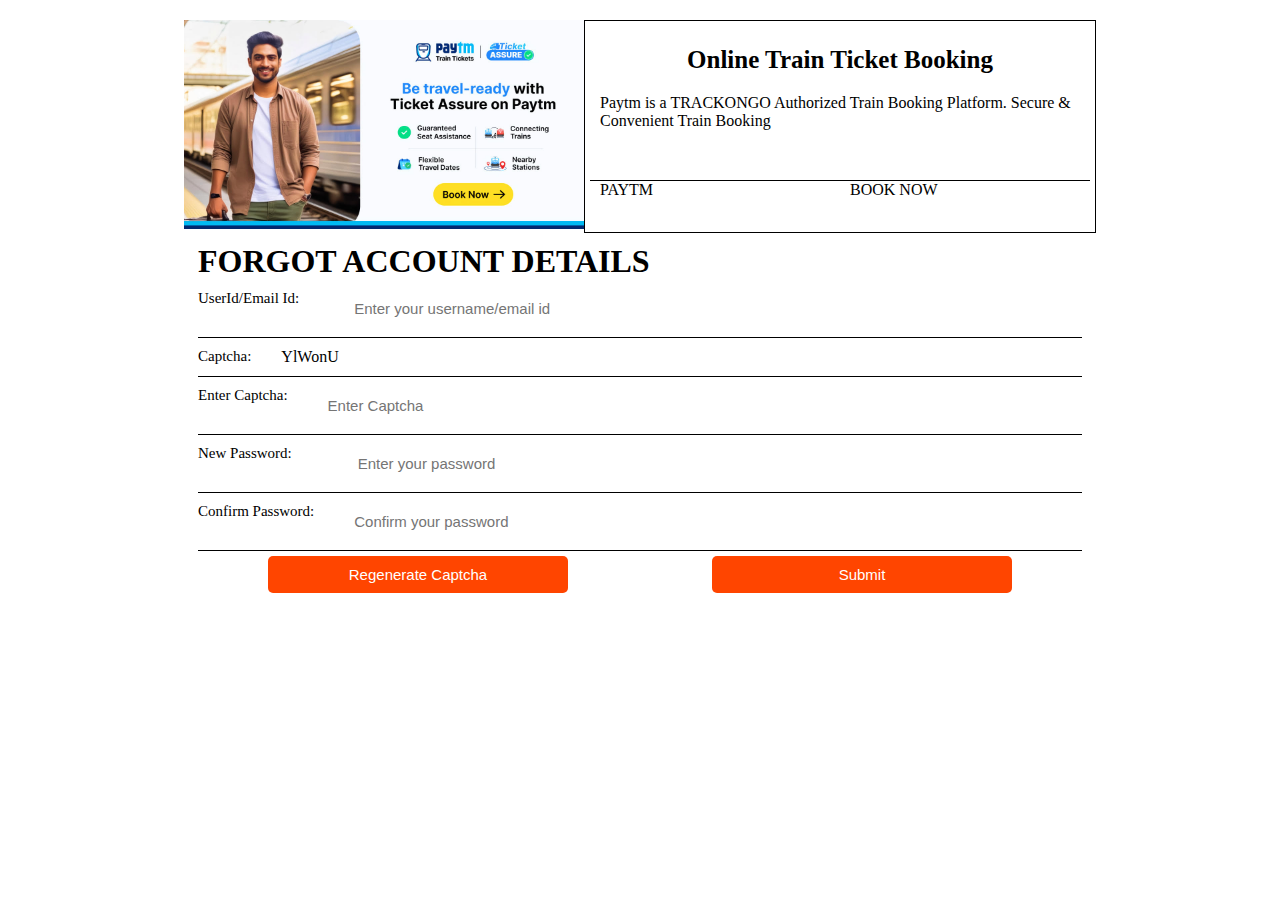
<file: forgot.html>
<!DOCTYPE html>
<html lang="en">
<head>
    <meta charset="UTF-8">
    <meta name="viewport" content="width=device-width, initial-scale=1.0">
    <title>Forgot Account Details</title>
    <link rel="stylesheet" href="css/forgot.css">
</head>
<body>
    <div class="main-div">
        <div class="first-div">
            <div class="addimg">
                <img src="image/14763004658117789537.jpeg" alt="#">
            </div>
            <div class="add2">
                <h2>Online Train Ticket Booking</h2>
                <p>Paytm is a TRACKONGO Authorized Train Booking Platform. Secure & Convenient Train Booking</p>
                <div class="add3">
                    <p>PAYTM</p>
                    <p>BOOK NOW</p>
                </div>
            </div>
        </div>
        <div class="second-div">
            <form id="forgotForm">
                <h1>FORGOT ACCOUNT DETAILS</h1>
                <div class="int1">
                    <label for="name">UserId/Email Id:</label>
                    <input type="text" placeholder="Enter your username/email id" id="name" required>
                </div>
                <p id="message"></p>
                <div class="int1">
                    <label for="generated-captcha">Captcha:</label>
                    <div id="captcha-display" class="captcha-box"></div>
                </div>
                <div class="int1">
                    <label for="captcha-input">Enter Captcha:</label>
                    <input class="y-login-form-input" type="text" name="captcha" placeholder="Enter Captcha" required id="captcha-input">
                </div>
                <div class="int1">
                    <label for="new">New Password:</label>
                    <input type="password" placeholder="Enter your password" id="new" required>
                </div>
                <div class="int1">
                    <label for="confirm">Confirm Password:</label>
                    <input type="password" placeholder="Confirm your password" id="confirm" required>
                </div>
                <input type="button" value="Regenerate Captcha" class="btn" id="regenerate-captcha">
                <input type="submit" value="Submit" class="btn">
            </form>
            
        </div>
    </div>
    <script>
        // JavaScript to generate and manage CAPTCHA
        function generateCaptcha() {
            const characters = 'ABCDEFGHIJKLMNOPQRSTUVWXYZabcdefghijklmnopqrstuvwxyz0123456789';
            let captcha = '';
            for (let i = 0; i < 6; i++) {
                captcha += characters.charAt(Math.floor(Math.random() * characters.length));
            }
            return captcha;
        }

        function setCaptcha() {
            const captchaDisplay = document.getElementById('captcha-display');
            captchaDisplay.textContent = generateCaptcha();
        }

        document.getElementById('regenerate-captcha').addEventListener('click', setCaptcha);

        // Initialize the CAPTCHA on page load
        window.onload = setCaptcha;

        // Handle form submission
        document.getElementById('forgotForm').addEventListener('submit', function(event) {
            event.preventDefault(); // Prevent page reload

            const username = document.getElementById('name').value;
            const enteredCaptcha = document.getElementById('captcha-input').value;
            const displayedCaptcha = document.getElementById('captcha-display').textContent;
            const newPassword = document.getElementById('new').value;
            const confirmPassword = document.getElementById('confirm').value;

            const storedUsername = localStorage.getItem('username');
            const message = document.getElementById('message');

            // Validate CAPTCHA
            if (enteredCaptcha !== displayedCaptcha) {
                message.textContent = 'Captcha does not match!';
                message.style.color = 'red';
                return;
            }

            // Validate username
            if (username !== storedUsername) {
                message.textContent = 'Username not found!';
                message.style.color = 'red';
                return;
            }

            // Validate password confirmation
            if (newPassword !== confirmPassword) {
                message.textContent = 'Passwords do not match!';
                message.style.color = 'red';
                return;
            }

            // Update password
            localStorage.setItem('password', newPassword);
            message.textContent = 'Password updated successfully!';
            message.style.color = 'green';
            window.location.href ='index.html'
        });
    </script>
</body>
</html>
</file>
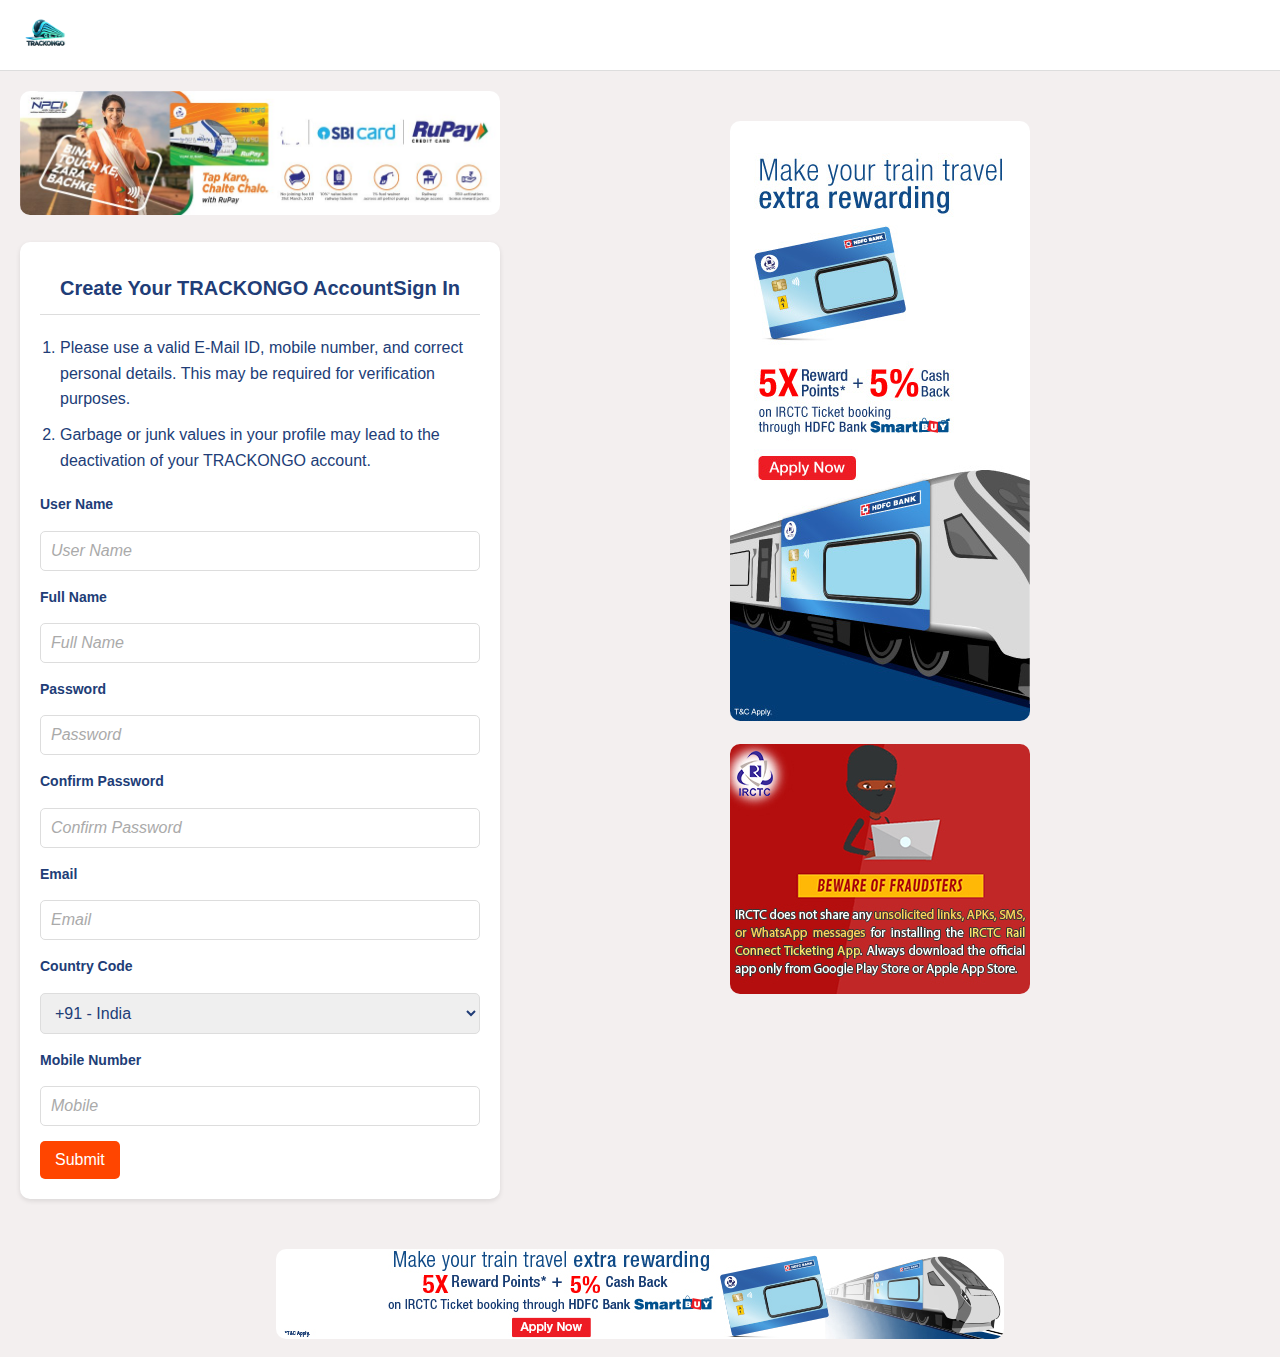
<file: reg.html>
<!DOCTYPE html>
<html lang="en">
<head>
    <meta charset="UTF-8">
    <meta name="viewport" content="width=device-width, initial-scale=1.0">
    <title>Create Your TRACKONGO Account</title>
    <link rel="stylesheet" href="css/reg.css">
    <link rel="stylesheet" href="https://fonts.googleapis.com/css2?family=Material+Symbols+Outlined">
</head>
<body>
    
    <header>
        <img src="image/logo.webp" alt="TRACKONGO Logo" width="50px">
    </header>

   
    <div class="main-div">
       
        <div class="first-div">
            <div>
                <img src="image/13327383341484186270.jpeg" alt="Welcome Image">
            </div>
            <form id="registration-form" action="index.html" >
                <header class="h2">
                    <h2>Create Your TRACKONGO Account</h2>
                    <h2><a href="#">Sign In</a></h2>
                </header>
                <div class="ol">
                    <ol>
                        <li>
                            <p>Please use a valid E-Mail ID, mobile number, and correct personal details. This may be required for verification purposes.</p>
                        </li>
                        <li>
                            <p>Garbage or junk values in your profile may lead to the deactivation of your TRACKONGO account.</p>
                        </li>
                    </ol>
                </div>
                <div class="input">
                    <label for="username">User Name</label>
                    <input type="text" id="username" name="username" placeholder="User Name" required minlength="3" maxlength="50">
                    
                    <label for="fullname">Full Name</label>
                    <input type="text" id="fullname" name="fullname" placeholder="Full Name" required pattern="[a-zA-Z\s]+" title="Only alphabets and spaces are allowed.">
                    
                    <label for="password">Password</label>
                    <input type="password" id="password" name="password" placeholder="Password" required minlength="8" 
                    pattern="^(?=.*[a-z])(?=.*[A-Z])(?=.*\d)(?=.*[@$!%*?&])[A-Za-z\d@$!%*?&]{8,}$" title="Password must contain at least one lowercase letter, one uppercase letter, one number, and one special character.">

                    <label for="confirm-password">Confirm Password</label>
                    <input type="password" id="confirm-password" name="confirm-password" placeholder="Confirm Password" required minlength="8">
                    
                    <label for="email">Email</label>
                    <input type="email" id="email" name="email" placeholder="Email" required>
                    
                    <label for="country-code">Country Code</label>
                    <select name="country-code" id="country-code" required>
                        <option value="+91">+91 - India</option>
                        <option value="+93">+93 - Afghanistan</option>
                        <option value="+1">+1 - Anguilla</option>
                        <option value="+61">+61 - Australia</option>
                        <option value="+599">+599 - BES Islands</option>
                        <option value="+43">+43 - Austria</option>
                        <option value="+973">+973 - Bahrain</option>
                    </select>
                    
                    <label for="mobile">Mobile Number</label>
                    <input type="tel" id="mobile" name="mobile" placeholder="Mobile" required pattern="^\d{10}$" title="Enter a valid 10-digit mobile number.">
                    
                    <div class="btns1">
                        <button type="submit" class="btns">Submit</button>
                        
                    </div>
                </div>
            </form>
            
        </div>

       
        <div class="second-div">
            <aside>
                <img src="image/2453403193350464171.jpeg" alt="Promotional Image">
                <div>
                    <img src="image/GPT_NWEB_REGISTRATION_RIGHT2.jpeg" alt="Secondary Promotional Image">
                </div>
            </aside>
        </div>
    </div>

   
    <footer class="fooder">
        <img src="image/14219923453585297887.jpeg" alt="Footer Image">
    </footer>

    <script>
        document.getElementById("registration-form").addEventListener("submit", function(e) {
            // Get form fields
            const password = document.getElementById("password").value;
            const confirmPassword = document.getElementById("confirm-password").value;
            const email = document.getElementById("email").value;
            const mobile = document.getElementById("mobile").value;
            
            // Password and Confirm Password validation
            if (password !== confirmPassword) {
                alert("Passwords do not match!");
                e.preventDefault(); // Prevent form submission
                return;
            }

            // Validate Password (Checking password strength)
            const passwordRegex = /^(?=.*[a-z])(?=.*[A-Z])(?=.*\d)(?=.*[@$!%*?&])[A-Za-z\d@$!%*?&]{8,}$/;
            if (!passwordRegex.test(password)) {
                alert("Password must contain at least one lowercase letter, one uppercase letter, one number, and one special character.");
                e.preventDefault();
                return;
            }

            // Validate Mobile Number (10 digits only)
            const mobileRegex = /^\d{10}$/;
            if (!mobileRegex.test(mobile)) {
                alert("Please enter a valid 10-digit mobile number.");
                e.preventDefault();
                return;
            }

            // Validate Email format
            const emailRegex = /^[a-zA-Z0-9._-]+@[a-zA-Z0-9.-]+\.[a-zA-Z]{2,6}$/;
            if (!emailRegex.test(email)) {
                alert("Please enter a valid email address.");
                e.preventDefault();
                return;
            }

            // If everything is valid, redirect to the main page
            alert("Registration successful! Redirecting to the main page.");
            window.location.href = "index.html"; // Redirect to the main page (you can change the URL as needed)
        });
    </script>
    <script src="js/r.js"></script>
</body>
</html>
</file>
<file: css/forgot.css>
*{
    margin: 0px;
}
.first-div{
    display: flex;
    justify-content: center;
    margin-top: 20px;
}
.addimg img{
    width: 400px;
}
.add2{
    border: 1px solid black;
    padding: 5px;
    width: 500px;
    
}
.add2 p{
    width: 500px;
    text-align: left;
    padding: 0px 10px;
}
.add2 h2{
    font-size: 25px;
    text-align: center;
    margin: 20px 0px;
}
.add3{
    display: flex;
    justify-content: space-between;
    margin-top: 50px;
    border-top: 1px solid ;
}
.second-div{
    display: flex;
    justify-content: center;
}
form{
    margin: 10px auto;
    text-align: left;
}
form input{
    padding: 10px;
    width: 300px;
    outline: none;
    border: none;
    font-size: 15px;

}
form label{
    padding-right: 30px;
    font-size: 15px;
    

}
.int1{
    border-bottom: 1px solid black;
    padding: 10px 0px;
    display: flex;
}
.cp1{
    margin: 10px 0px;
}
.cp{
    background-color: blue;
    color: white;
    padding: 10px;
    font-size: 15px;

}
.btn{
    background-color: orangered;
    border-radius: 5px;
    margin: 5px 70px;
    color: white;

}
a{
    text-decoration: none;
}
#new{
    padding-left: 36px;
}
#Captcha{
    padding-left: 74px ;
}
#name{
    padding-left: 25px;
}
</file>
<file: css/reg.css>
/* Global Reset */
* {
    margin: 0;
    padding: 0;
    box-sizing: border-box;
}

/* Body Styling */
body {
    font-family: Arial, sans-serif;
    background-color: #f3efef;
    color: #213d77;
    line-height: 1.6;
    margin: 0;
}

/* Header */
header {
    display: flex;
    align-items: center;
    padding: 10px 20px;
    background-color: #ffffff;
    border-bottom: 1px solid #ddd;
}

header img {
    width: 50px;
}

/* Main Container */
.main-div {
    display: flex;
    flex-wrap: wrap;
    justify-content: space-between;
    padding: 20px;
    background-color: #f3efef;
}

/* Left Section */
.first-div {
    width: 100%;
    max-width: 480px;
    margin: 0 auto;
    display: flex;
    flex-direction: column;
    justify-content: center;
}

.first-div img {
    width: 100%;
    border-radius: 10px;
    margin-bottom: 20px;
}

/* Form Styling */
form {
    background-color: #ffffff;
    border-radius: 10px;
    box-shadow: 0 2px 5px rgba(0, 0, 0, 0.1);
    padding: 20px;
}

.h2 {
    display: flex;
    justify-content: space-between;
    align-items: center;
    margin-bottom: 20px;
}

.h2 h2 {
    font-size: 20px;
}

.h2 a {
    color: #213d77;
    text-decoration: none;
}

.h2 a:hover {
    text-decoration: underline;
}

/* Ordered List */
.ol {
    margin: 20px 0;
}

.ol ol {
    padding-left: 20px;
    list-style-type: decimal;
}

.ol li {
    margin-bottom: 10px;
}

/* Input Fields */
.input {
    display: flex;
    flex-direction: column;
    gap: 15px;
}

.input label {
    font-size: 14px;
    font-weight: bold;
}

.input input, .input select {
    width: 100%;
    padding: 10px;
    font-size: 16px;
    border: 1px solid #ddd;
    border-radius: 5px;
    outline-color: #213d77;
    color: #213d77;
}

.input input::placeholder {
    color: #aaa;
    font-style: italic;
}

/* Buttons */
.btns {
    background-color: orangered;
    color: #ffffff;
    padding: 10px 15px;
    border: none;
    border-radius: 5px;
    cursor: pointer;
    font-size: 16px;
    transition: all 0.3s ease-in-out;
}

.btns:hover {
    transform: scale(1.02);
    box-shadow: 2px 2px 5px rgba(0, 0, 0, 0.2);
}

.btns:active {
    transform: scale(0.98);
    box-shadow: none;
}

/* Right Section */
.second-div {
    flex: 1;
    display: flex;
    flex-direction: column;
    align-items: center;
    margin-top: 20px;
    padding: 10px;
}

.second-div img {
    width: 100%;
    max-width: 300px;
    margin-bottom: 15px;
    border-radius: 10px;
}

/* Footer */
footer {
    text-align: center;
    margin-top: 20px;
    padding: 10px;
}

footer img {
    max-width: 100%;
    height: auto;
    border-radius: 10px;
}

/* Responsive Design */
@media (max-width: 768px) {
    .main-div {
        flex-direction: column;
        align-items: center;
    }

    .first-div, .second-div {
        width: 100%;
        max-width: 480px;
    }
}
</file>
